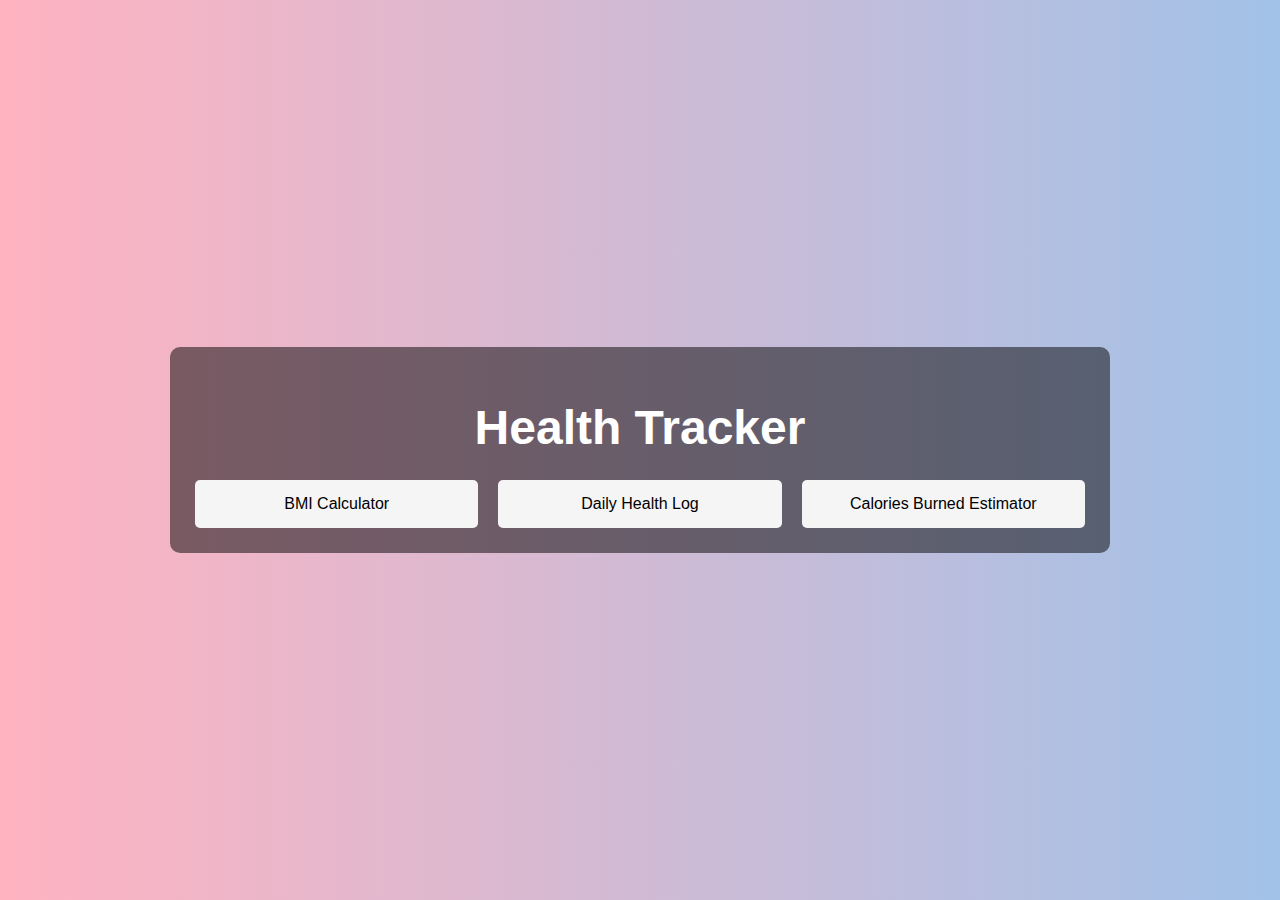
<file: index.html>
<!DOCTYPE html>
<html lang="en">
<head>
  <meta charset="UTF-8">
  <meta name="viewport" content="width=device-width, initial-scale=1.0">
  <title>Health Tracker - Main Menu</title>
  <link rel="stylesheet" href="style.css">
</head>
<body>
  <div class="container">
    <h1 class="heading">Health Tracker</h1>
    <div class="button-container">
      <button onclick="window.location.href='bmi.html'">BMI Calculator</button>
      <button onclick="window.location.href='health-log.html'">Daily Health Log</button>
      <button onclick="window.location.href='calories-burned.html'">Calories Burned Estimator</button>
    </div>
  </div>
</body>
</html>
</file>
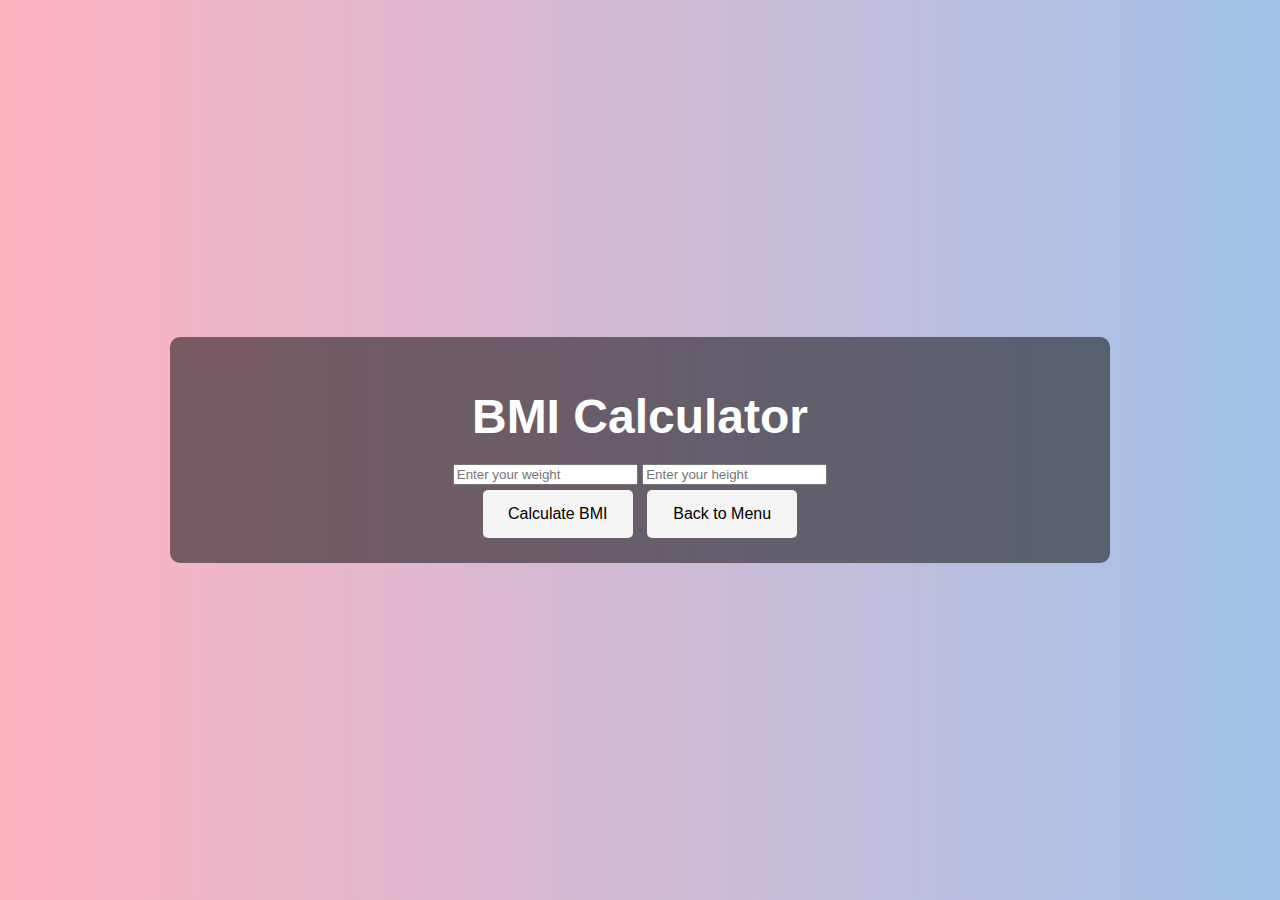
<file: bmi.html>
<!DOCTYPE html>
<html lang="en">
<head>
    <meta charset="UTF-8">
    <meta name="viewport" content="width=device-width, initial-scale=1.0">
    <title>BMI Calculator</title>
    <link rel="stylesheet" href="style.css">
</head>
<body>
    <div class="container">
        <h1 class="heading">BMI Calculator</h1>
        <div>
            <input type="number" id="weight" placeholder="Enter your weight">
            <input type="number" id="height" placeholder="Enter your height">
        </div>
        <button id="calculate-bmi">Calculate BMI</button>
        <button onclick="window.location.href='index.html'">Back to Menu</button>
        <div id="bmiResult"></div>
    </div>

    <script src="app.js"></script>
</body>
</html>
</file>
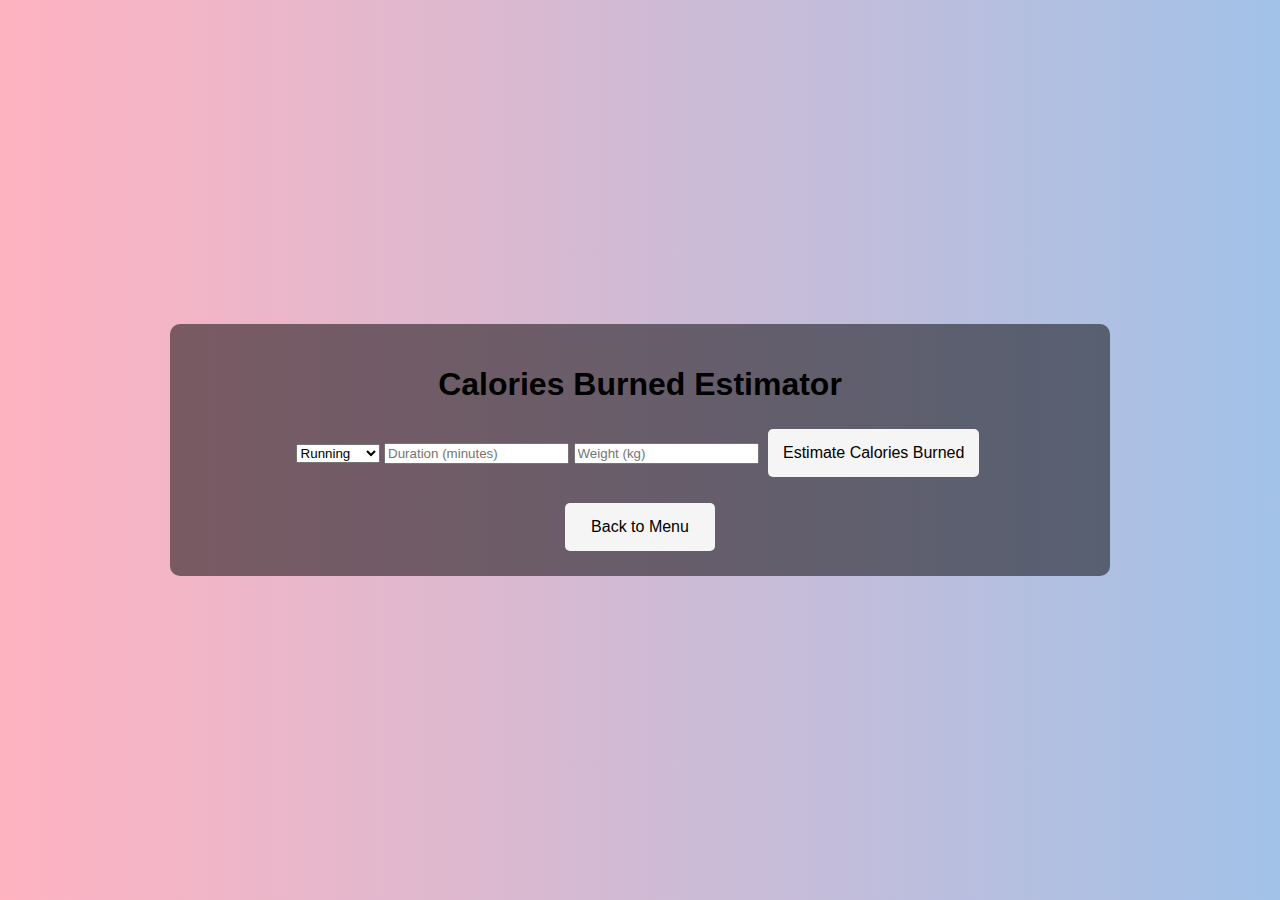
<file: calories-burned.html>
<!DOCTYPE html>
<html lang="en">
<head>
  <meta charset="UTF-8">
  <meta name="viewport" content="width=device-width, initial-scale=1.0">
  <title>Calories Burned Estimator</title>
  <link rel="stylesheet" href="style.css">
</head>
<body>
  <div class="container">
    <h1>Calories Burned Estimator</h1>
    <select id="activity-type">
      <option value="running">Running</option>
      <option value="cycling">Cycling</option>
      <option value="walking">Walking</option>
      <option value="swimming">Swimming</option>
      <option value="hiking">Hiking</option>
    </select>
    <input type="number" id="duration" placeholder="Duration (minutes)">
    <input type="number" id="weight" placeholder="Weight (kg)">
    <button id="estimate-calories">Estimate Calories Burned</button>
    <p id="calories-result"></p>
    <button onclick="window.location.href='index.html'">Back to Menu</button>
  </div>

  <script src="app.js"></script>
</body>
</html>
</file>
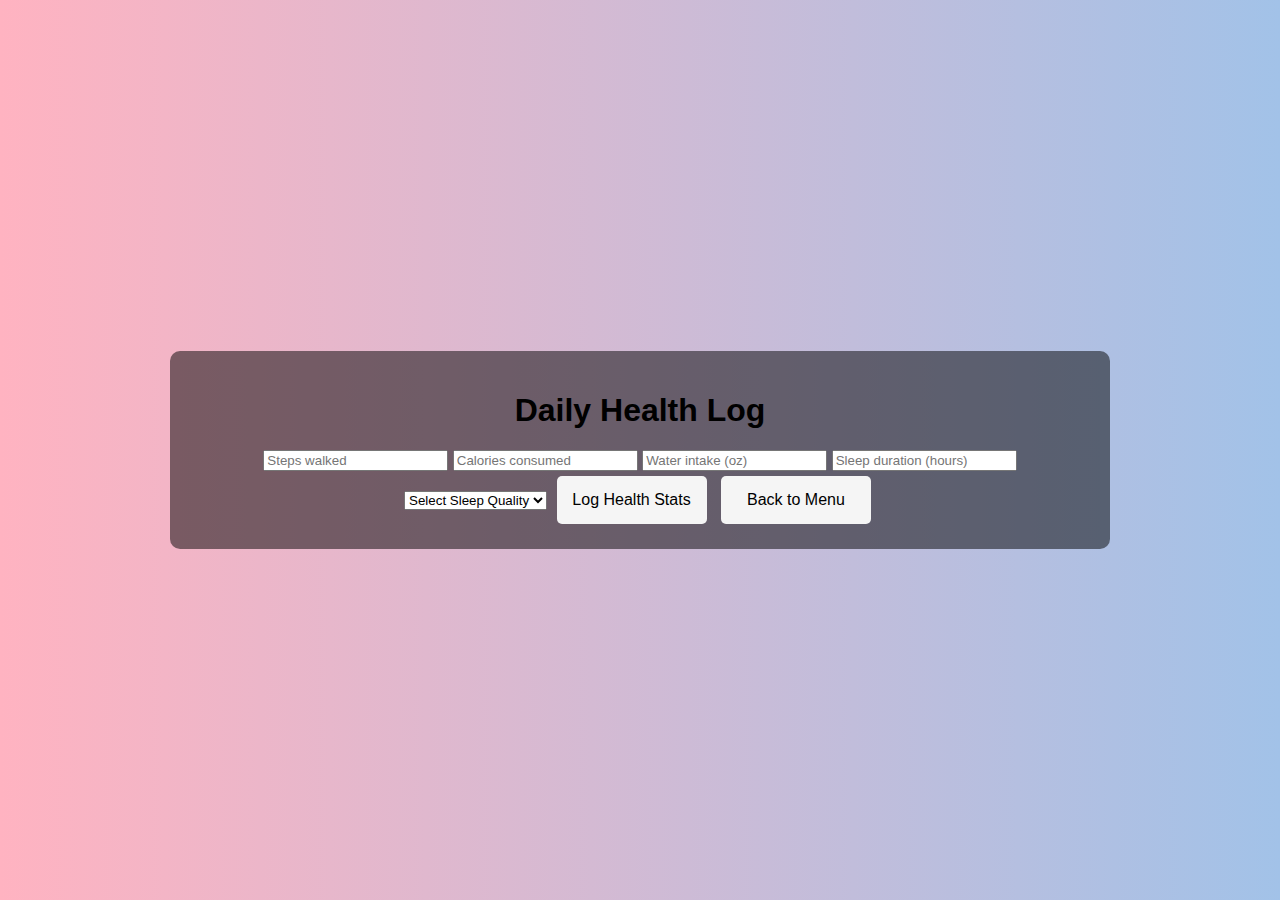
<file: health-log.html>
<!DOCTYPE html>
<html lang="en">
<head>
  <meta charset="UTF-8">
  <meta name="viewport" content="width=device-width, initial-scale=1.0">
  <title>Daily Health Log</title>
  <link rel="stylesheet" href="style.css">
</head>
<body>
  <div class="container">
    <h1>Daily Health Log</h1>
    <input type="number" id="steps" placeholder="Steps walked">
    <input type="number" id="calories" placeholder="Calories consumed">
    <input type="number" id="water" placeholder="Water intake (oz)">
    <input type="number" id="sleep" placeholder="Sleep duration (hours)">
    <select id="sleep-quality">
      <option value="">Select Sleep Quality</option>
      <option value="Restful">Restful</option>
      <option value="Disturbed">Disturbed</option>
    </select>
    <button id="log-stats">Log Health Stats</button>
    <button onclick="window.location.href='index.html'">Back to Menu</button>
  </div>

  <script src="app.js"></script>
</body>
</html>
</file>
<file: style.css>
/* Basic styles for layout */
body {
  font-family: Arial, sans-serif;
  margin: 0;
  height: 100vh; /* Ensures the background covers the entire height of the viewport */
  background: linear-gradient(to right, #FFB3C1, #A2C2E8);
  display: flex;
  justify-content: center;
  align-items: center;
  flex-direction: column;
  color: black; /* Default text color is white for the page */
}

.container {
  text-align: center;
  width: 100%;
  max-width: 900px; /* Limits the container's width */
  padding: 20px;
  background-color: rgba(0, 0, 0, 0.5); /* Semi-transparent background to make content readable */
  border-radius: 10px;
}

.heading {
  font-size: 3rem; /* Larger font size for the heading */
  margin-bottom: 20px; /* Space below the heading */
  color: white; /* Keep the heading color white */
}

.button-container {
  display: flex;
  justify-content: space-between; /* Distribute buttons evenly */
  gap: 10px;
  flex-wrap: wrap; /* Allow wrapping for smaller screens */
}

button {
  padding: 15px;
  margin: 5px;
  font-size: 16px;
  border: none;
  background-color: #f5f5f5; /* Dark blue background for buttons */
  color: black; /* Button text color remains white */
  border-radius: 5px;
  cursor: pointer;
  flex: 1;
  min-width: 150px; /* Ensure buttons are large enough */
}

button:hover {
  background-color: #002244; /* Darker blue when hovered */
}
</file>
